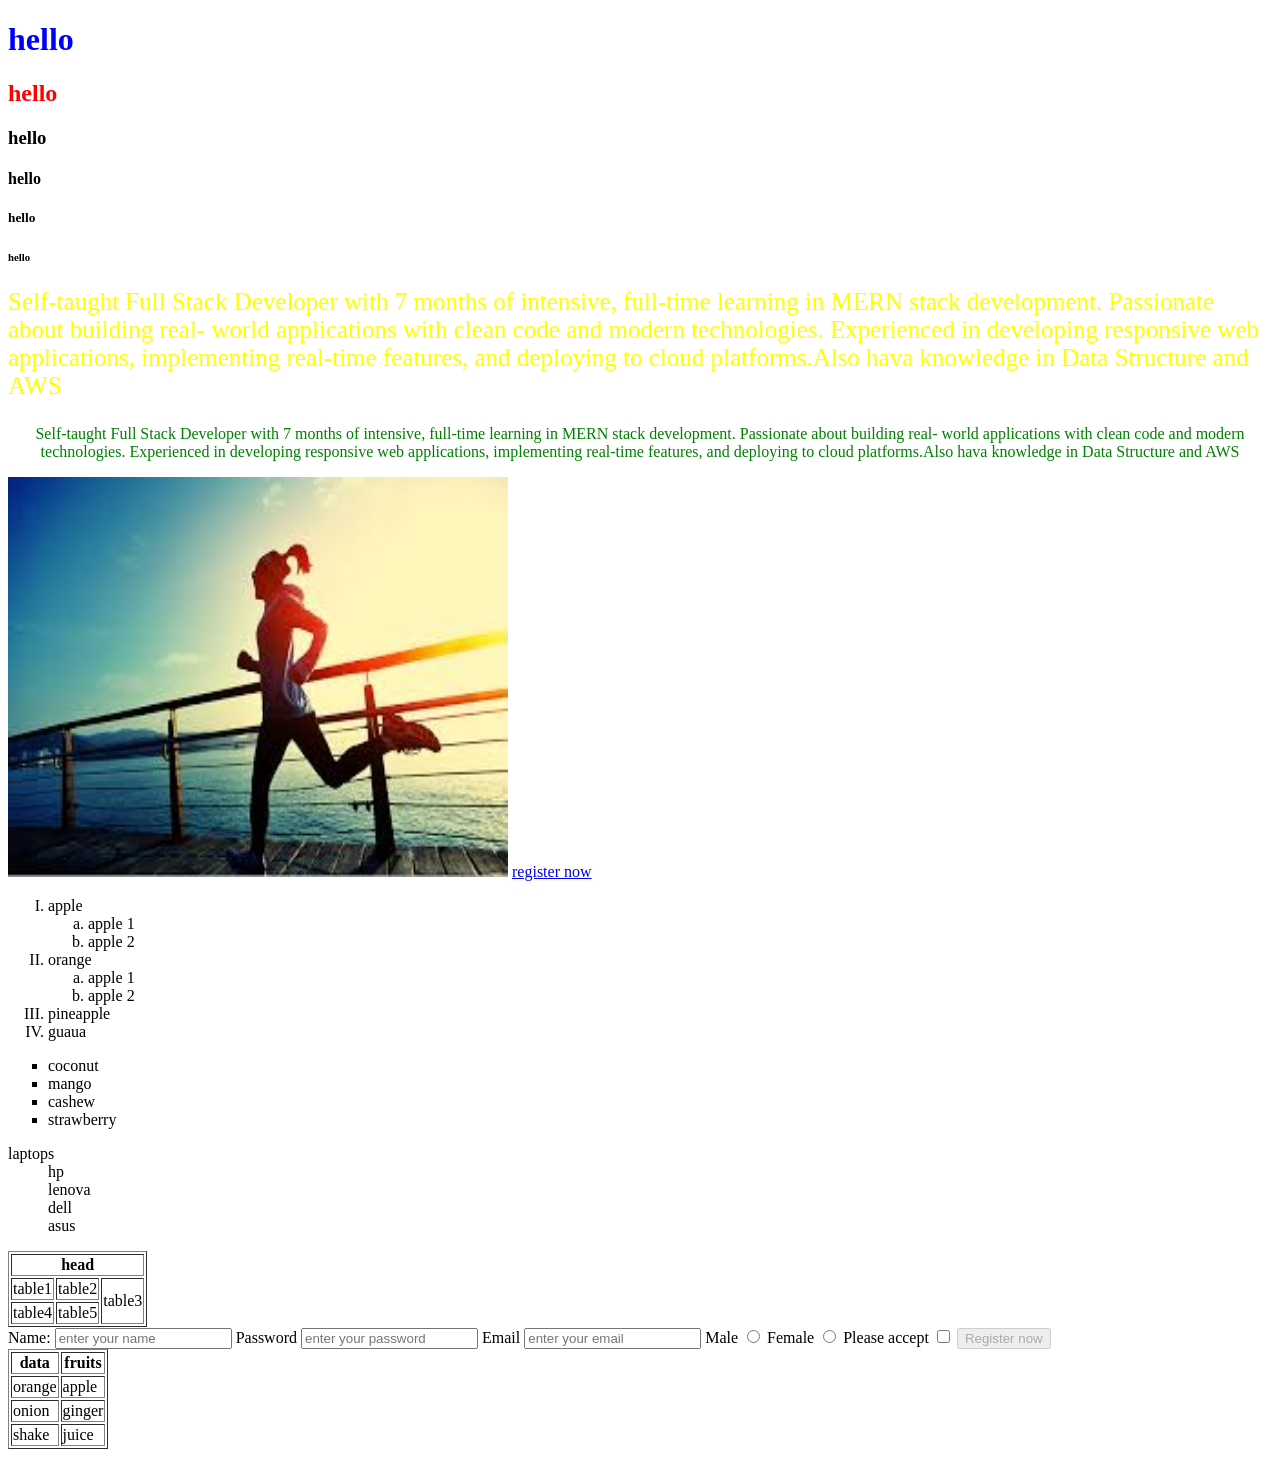
<file: index.html>
<!DOCTYPE html>
<html lang="en">

<head>
    <meta charset="UTF-8">
    <meta name="viewport" content="width=device-width, initial-scale=1.0">
    <title>Its me abhilash</title>
    <link rel="stylesheet" href="style.css">
    <style>
        h2 {
            color: red
        }
    </style>

</head>

<body>
    <h1 style="color: blue;">hello</h1>
    <h2>hello</h2>
    <h3>hello</h3>
    <h4>hello</h4>
    <h5>hello</h5>
    <h6 class="">hello</h6>

    <p id="para">Self-taught Full Stack Developer with 7 months of intensive, full-time
        learning in MERN stack development. Passionate about building real-
        world applications with clean code and modern technologies.
        Experienced in developing responsive web applications, implementing real-time features, and
        deploying to cloud platforms.Also hava knowledge in Data Structure and AWS</p>

    <p class="para-style">Self-taught Full Stack Developer with 7 months of intensive, full-time
        learning in MERN stack development. Passionate about building real-
        world applications with clean code and modern technologies.
        Experienced in developing responsive web applications, implementing real-time features, and
        deploying to cloud platforms.Also hava knowledge in Data Structure and AWS</p>

    <img src="images/lifestyle.jpeg" alt="running-image" width="500" height="400">
    <a href="register.html" target="_blank">register now</a>

    <ol type="I">
        <li>apple
            <ol type="a">
                <li>apple 1</li>
                <li>apple 2</li>
            </ol>
        </li>
        <li>orange
            <ol type="a">
                <li>apple 1</li>
                <li>apple 2</li>
            </ol>
        </li>
        <li>pineapple</li>
        <li>guaua</li>
    </ol>

    <ul type="square">
        <li>coconut</li>
        <li>mango</li>
        <li>cashew</li>
        <li>strawberry</li>
    </ul>

    <dl>
        <dt>laptops</dt>
        <dd>hp</dd>
        <dd>lenova</dd>
        <dd>dell</dd>
        <dd>asus</dd>

    </dl>

    <table border="1
    ">
        <tr>
            <th colspan="3">head</th>
        </tr>

        <tr>
            <td>table1</td>
            <td>table2</td>
            <td rowspan="2">table3</td>

        </tr>

        <tr>
            <td>table4</td>
            <td>table5</td>

        </tr>

    </table>

    <form action="">
        <label for="name">Name:</label>
        <input id="name" type="text" placeholder="enter your name" required>
        <label for="password">Password</label>
        <input id="password" type="password" placeholder="enter your password" required>
        <label for="email">Email</label>
        <input id="email" type="email" placeholder="enter your email">
        <label for="male">Male</label>
        <input id="male" type="radio" name="gender" value="male">
        <label for="female">Female</label>
        <input name="gender" id="female" type="radio" name="female">
        <label for="">Please accept</label>
        <input type="checkbox" name="" id="">
        <button disabled>Register now</button>
    </form>
    <table border="1">
        <tr>
            <th>data</th>
            <th>fruits</th>
        </tr>
        <tr>
            <td>orange</td>
            <td>apple</td>
        </tr>
        <tr>
            <td>onion</td>
            <td>ginger</td>
        </tr>
        <tr>
            <td>shake</td>
            <td>juice</td>
        </tr>
    </table>

</body>

</html>
</file>
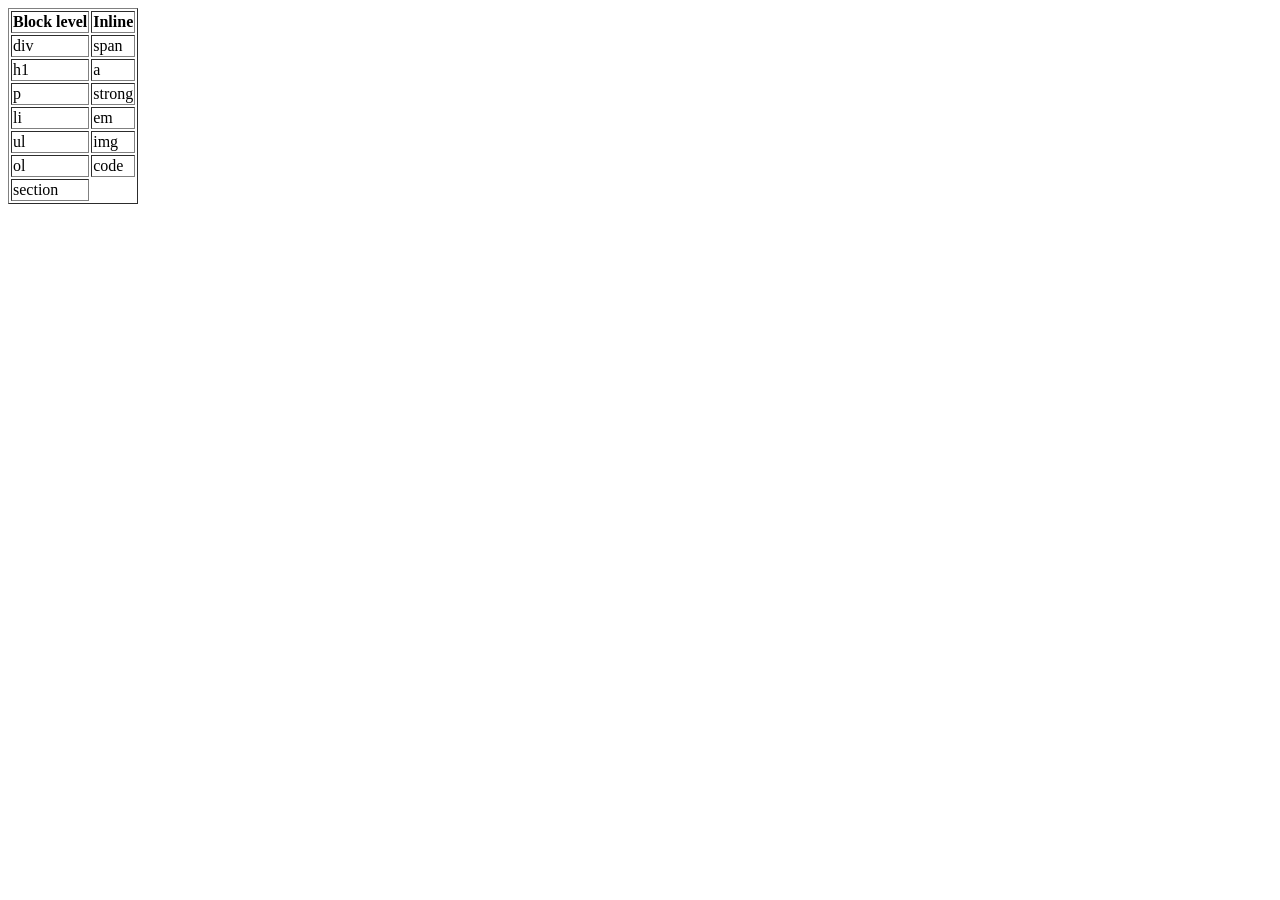
<file: block-inline-tags.html>
<!DOCTYPE html>
<html lang="en">
<head>
    <meta charset="UTF-8">
    <meta name="viewport" content="width=device-width, initial-scale=1.0">
    <title>Document</title>
</head>
<body>
    <table border="1">
        <tr>
            <th>Block level</th>
            <th>Inline</th>
        </tr>
        <tr>
            <td>div</td>
            <td>span</td>
        </tr>
        <tr>
            <td>h1</td>
            <td>a</td>
        </tr>
        <tr>
            <td>p</td>
            <td>strong</td>
        </tr>
        <tr>
            <td>li</td>
            <td>em</td>
        </tr>
        <tr>
            <td>ul</td>
            <td>img</td>
        </tr>
        <tr>
            <td>ol</td>
            <td>code</td>
        </tr>
        <tr>
            <td>section</td>
        </tr>
            
    </table>
</body>
</html>
</file>
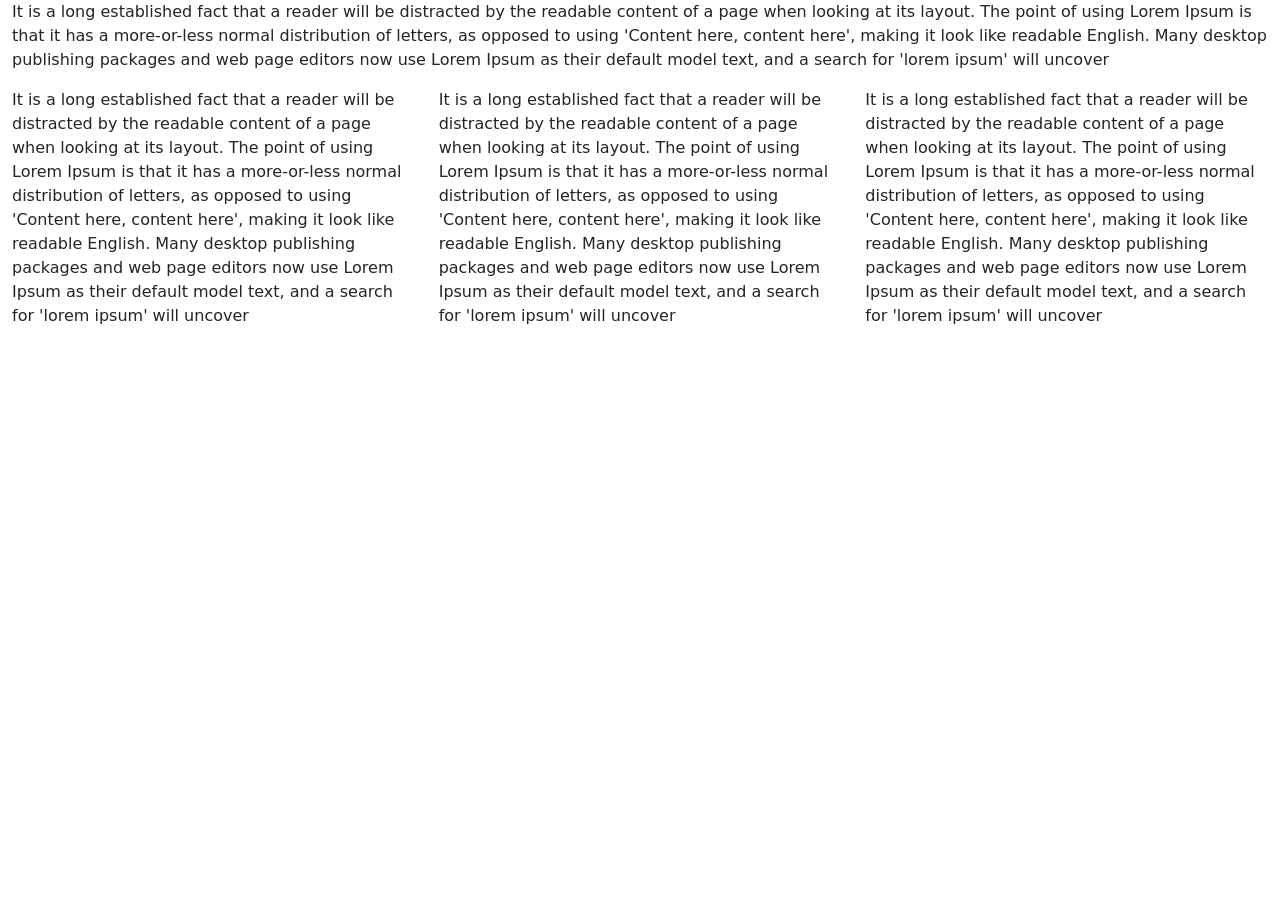
<file: bootstrap.html>
<!DOCTYPE html>
<html lang="en">
<head>
    <meta charset="UTF-8">
    <meta name="viewport" content="width=device-width, initial-scale=1.0">
    <title>Document</title>
    <link href="https://cdn.jsdelivr.net/npm/bootstrap@5.3.8/dist/css/bootstrap.min.css" rel="stylesheet" integrity="sha384-sRIl4kxILFvY47J16cr9ZwB07vP4J8+LH7qKQnuqkuIAvNWLzeN8tE5YBujZqJLB" crossorigin="anonymous">
    <script src="https://cdn.jsdelivr.net/npm/bootstrap@5.3.8/dist/js/bootstrap.bundle.min.js" integrity="sha384-FKyoEForCGlyvwx9Hj09JcYn3nv7wiPVlz7YYwJrWVcXK/BmnVDxM+D2scQbITxI" crossorigin="anonymous"></script>
</head>
<body>
    <div class="container-fluid">
        <p>It is a long established fact that a reader will be distracted by the readable content of a page when looking at its layout. The point of using Lorem Ipsum is that it has a more-or-less normal distribution of letters, as opposed to using 'Content here, content here', making it look like readable English. Many desktop publishing packages and web page editors now use Lorem Ipsum as their default model text, and a search for 'lorem ipsum' will uncover</p></p>
    
    <div class="row">
        <div class="col-lg-4 col-md-6">
            <p>It is a long established fact that a reader will be distracted by the readable content of a page when looking at its layout. The point of using Lorem Ipsum is that it has a more-or-less normal distribution of letters, as opposed to using 'Content here, content here', making it look like readable English. Many desktop publishing packages and web page editors now use Lorem Ipsum as their default model text, and a search for 'lorem ipsum' will uncover</p>
             </p>
        </div>
        <div class="col-lg-4 col-md-6">
            <p>It is a long established fact that a reader will be distracted by the readable content of a page when looking at its layout. The point of using Lorem Ipsum is that it has a more-or-less normal distribution of letters, as opposed to using 'Content here, content here', making it look like readable English. Many desktop publishing packages and web page editors now use Lorem Ipsum as their default model text, and a search for 'lorem ipsum' will uncover</p>
             </p>
        </div>
        <div class="col-lg-4 col-md-6">
            <p>It is a long established fact that a reader will be distracted by the readable content of a page when looking at its layout. The point of using Lorem Ipsum is that it has a more-or-less normal distribution of letters, as opposed to using 'Content here, content here', making it look like readable English. Many desktop publishing packages and web page editors now use Lorem Ipsum as their default model text, and a search for 'lorem ipsum' will uncover</p>
             </p>
        </div>      
    </div>
</div>
</body>
</html>
</file>
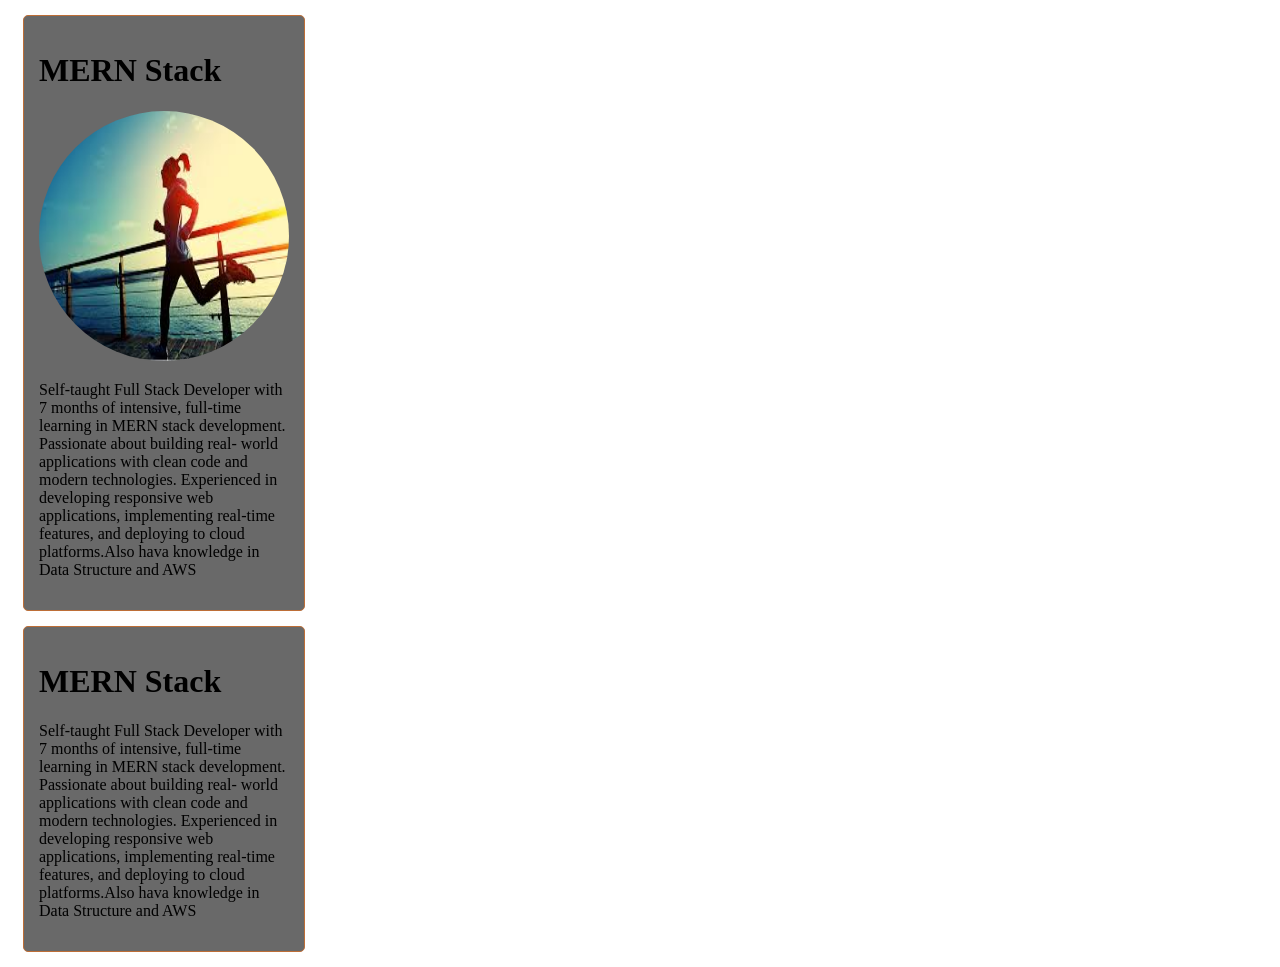
<file: css-box-model.html>
<!DOCTYPE html>
<html lang="en">
<head>
    <meta charset="UTF-8">
    <meta name="viewport" content="width=device-width, initial-scale=1.0">
    <title>Document</title>
    <link rel="stylesheet" href="box-model.css">
</head>
<body>
    <div class="card">
        <h1>MERN Stack</h1>
        <img src="images/lifestyle.jpeg" alt="">
        <p>Self-taught Full Stack Developer with 7 months of intensive, full-time
            learning in MERN stack development. Passionate about building real-
            world applications with clean code and modern technologies.
            Experienced in developing responsive web applications, implementing real-time features, and
            deploying to cloud platforms.Also hava knowledge in Data Structure and AWS</p>
    </div>

    <div class="card">
        <h1>MERN Stack</h1>
        <p>Self-taught Full Stack Developer with 7 months of intensive, full-time
            learning in MERN stack development. Passionate about building real-
            world applications with clean code and modern technologies.
            Experienced in developing responsive web applications, implementing real-time features, and
            deploying to cloud platforms.Also hava knowledge in Data Structure and AWS</p>
    </div>
   
</body>
</html>
</file>
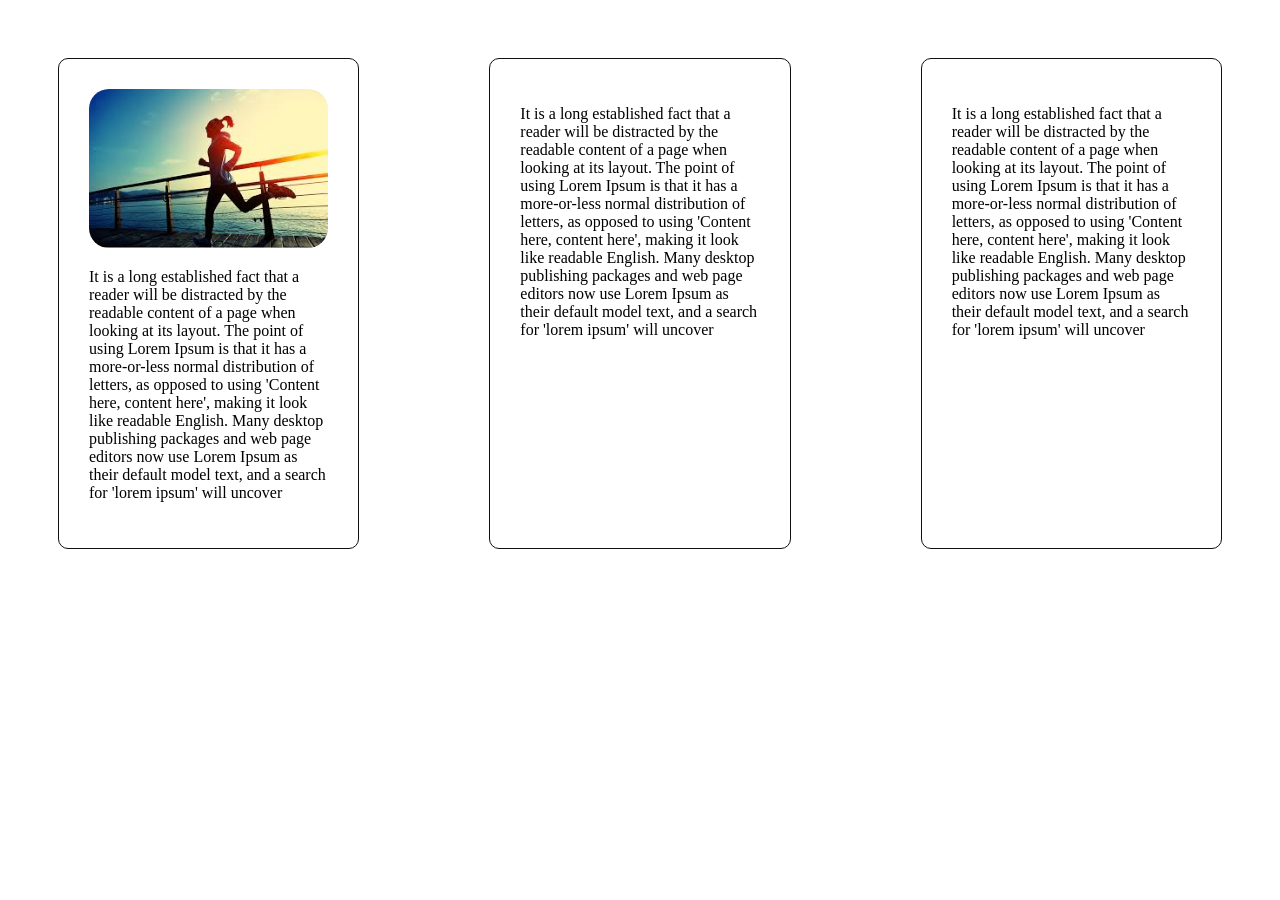
<file: css-grid.html>
<!DOCTYPE html>
<html lang="en">
<head>
    <meta charset="UTF-8">
    <meta name="viewport" content="width=device-width, initial-scale=1.0">
    <title>Document</title>
    <link rel="stylesheet" href="css-grid.css">
</head>
<body>
    <div class="container">
       <div class="card">
        <img class="image" src="images/lifestyle.jpeg" alt="">
          <p>It is a long established fact that a reader will be distracted by the readable content of a page when looking at its layout. The point of using Lorem Ipsum is that it has a more-or-less normal distribution of letters, as opposed to using 'Content here, content here', making it look like readable English. Many desktop publishing packages and web page editors now use Lorem Ipsum as their default model text, and a search for 'lorem ipsum' will uncover</p>
       </div>
       <div class="card">
          <p>It is a long established fact that a reader will be distracted by the readable content of a page when looking at its layout. The point of using Lorem Ipsum is that it has a more-or-less normal distribution of letters, as opposed to using 'Content here, content here', making it look like readable English. Many desktop publishing packages and web page editors now use Lorem Ipsum as their default model text, and a search for 'lorem ipsum' will uncover</p>            
       </div>
       <div class="card">
          <p>It is a long established fact that a reader will be distracted by the readable content of a page when looking at its layout. The point of using Lorem Ipsum is that it has a more-or-less normal distribution of letters, as opposed to using 'Content here, content here', making it look like readable English. Many desktop publishing packages and web page editors now use Lorem Ipsum as their default model text, and a search for 'lorem ipsum' will uncover</p>
       </div>
    </div>
</body>
</html>
</file>
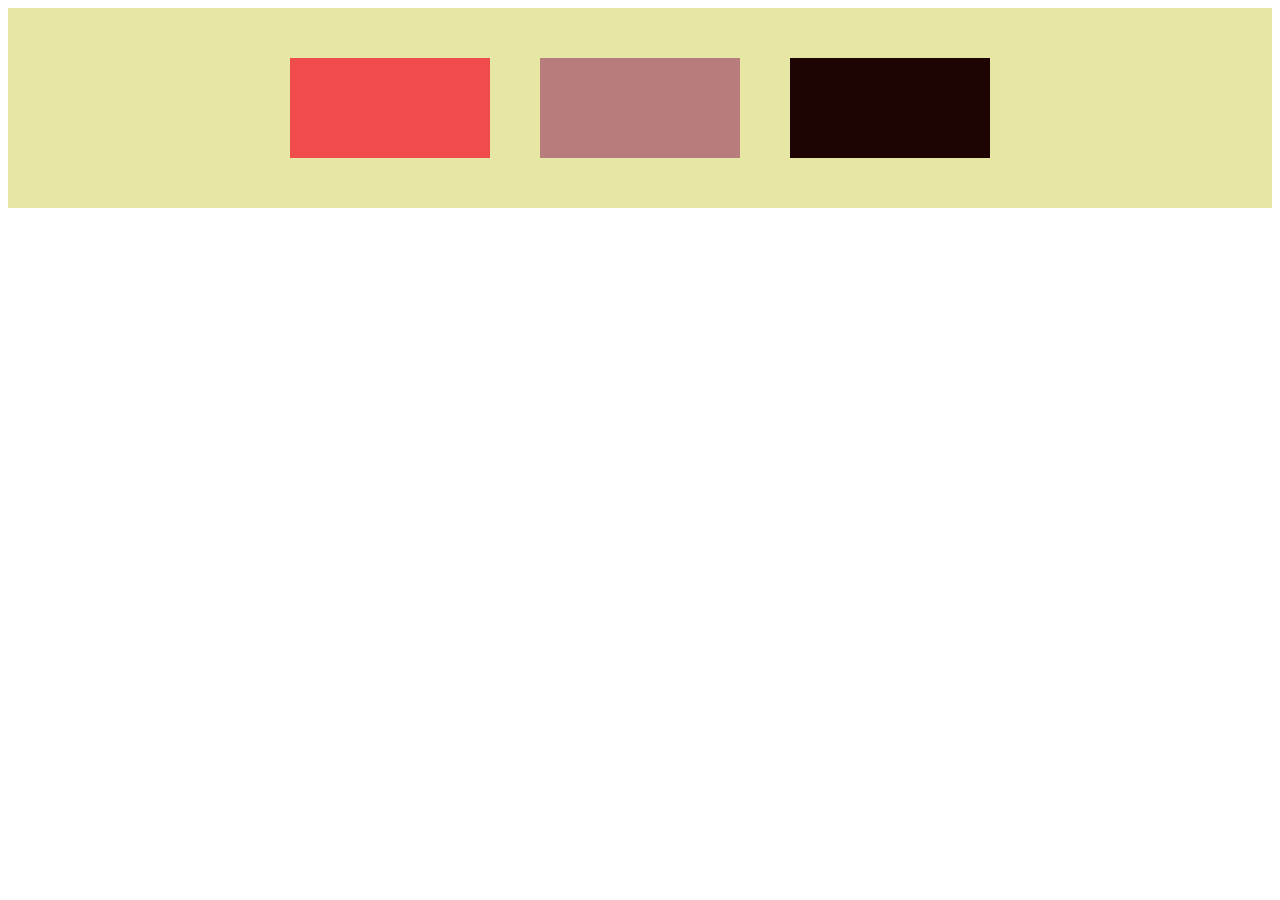
<file: flexbox.html>
<!DOCTYPE html>
<html lang="en">
<head>
    <meta charset="UTF-8">
    <meta name="viewport" content="width=device-width, initial-scale=1.0">
    <title>Document</title>
    <link rel="stylesheet" href="flexbox.css">
</head>
<body>
    <section class="home">
        <div class="card-1"></div>
        <div class="card-2"></div>
        <div class="card-3"></div>
    </section>
</body>
</html>
</file>
<file: style.css>
#para {
   color: yellow; 
   font-size: 25px;
}

.para-style {
    color: green;
    text-align: center;
}
</file>
<file: box-model.css>
.card {
   border: 1px solid rgb(189, 110, 55);
   padding: 15px;
   margin: 15px;
   width: 250px;
   border-radius: 5px;
   background-color: dimgrey;
}

img {
    width: 250px;
    height: 250px;
    border-radius: 100%;
}
</file>
<file: css-grid.css>
/* * {
    margin: 0;
    padding: 0;
} */

.container {
    display: grid;
    /* grid-template-columns: 200px 1fr 1fr; */
    grid-template-columns: repeat(3, 1fr);
    /* grid-template-rows: repeat(3, 1fr);     */
    gap: 30px;
    .card {
        border: 1px solid rgb(17, 16, 16);
        padding: 30px;
        margin: 50px;
        border-radius: 10px;
    }
}

.image {
    width: 100%;
    border-radius: 20px;
}
</file>
<file: flexbox.css>
.card-1 {
    width: 200px;
    height: 100px;
    background-color: rgb(241, 76, 76);
}

.card-2 {
    width: 200px;
    height: 100px;
    background-color: rgb(184, 124, 124);
}

.card-3 {
    width: 200px;
    height: 100px;
    background-color: rgb(31, 4, 4);
}

.home {
    display: flex;
    /* flex-direction: column; */
    background-color: rgb(231, 231, 165);
    justify-content: center;
    align-items: center;
    height: 200px;
    gap: 50px;
}
</file>
